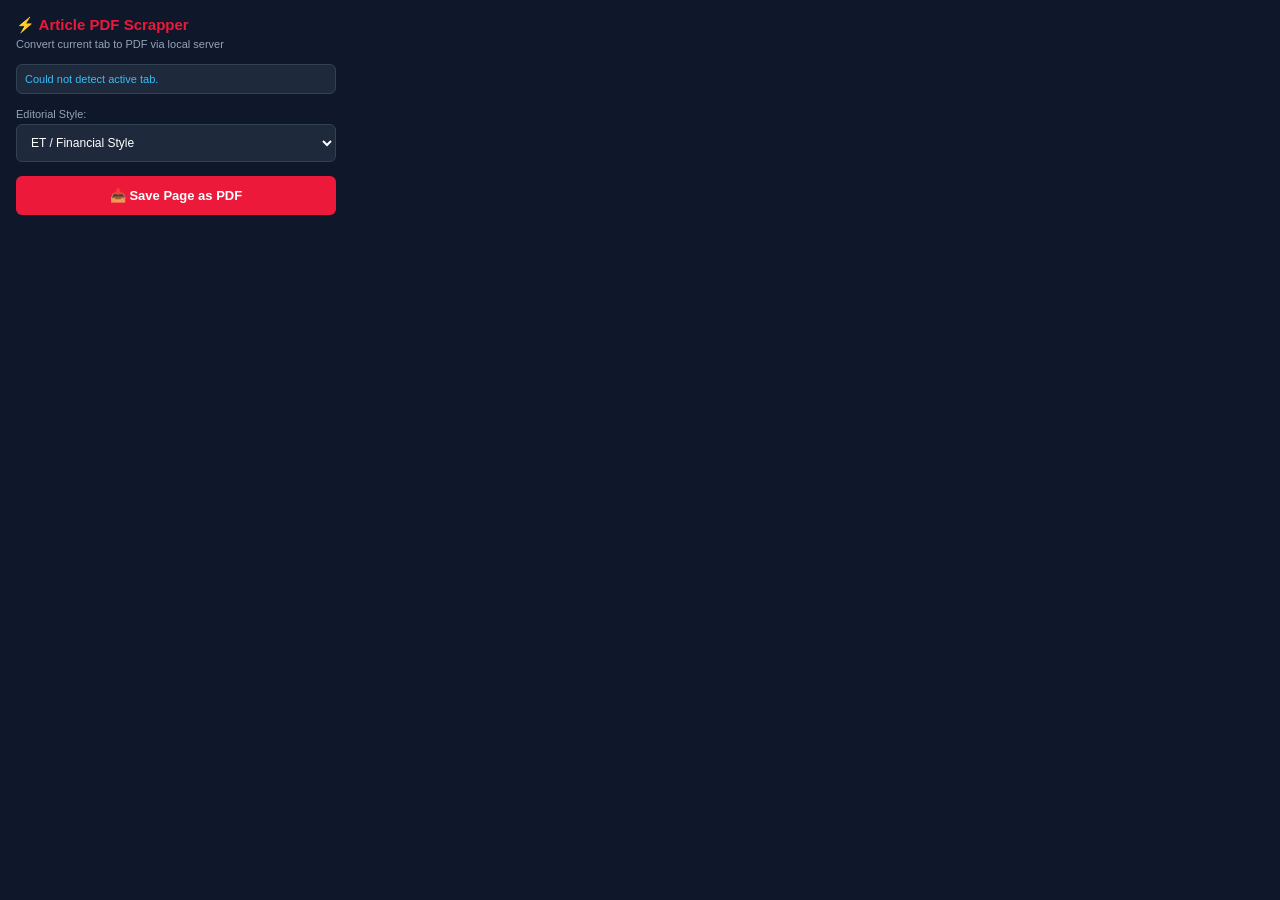
<file: extension/popup.html>
<!DOCTYPE html>
<html lang="en">
<head>
    <meta charset="UTF-8">
    <title>Article PDF Scrapper</title>
    <style>
        body {
            width: 320px;
            font-family: 'Segoe UI', Tahoma, Geneva, Verdana, sans-serif;
            background: #0f172a;
            color: #f8fafc;
            margin: 0;
            padding: 16px;
        }

        h2 {
            font-size: 15px;
            margin: 0 0 4px 0;
            color: #ed193b;
        }

        p {
            font-size: 11px;
            color: #94a3b8;
            margin: 0 0 14px 0;
        }

        .url-box {
            background: #1e293b;
            border: 1px solid #334155;
            border-radius: 6px;
            padding: 8px;
            font-size: 11px;
            color: #38bdf8;
            word-break: break-all;
            margin-bottom: 14px;
            max-height: 50px;
            overflow-y: auto;
        }

        select {
            width: 100%;
            padding: 10px;
            background: #1e293b;
            border: 1px solid #334155;
            color: #fff;
            border-radius: 6px;
            font-size: 12px;
            margin-bottom: 14px;
            outline: none;
        }

        button {
            width: 100%;
            padding: 12px;
            background: #ed193b;
            border: none;
            color: #fff;
            font-weight: bold;
            font-size: 13px;
            border-radius: 6px;
            cursor: pointer;
            transition: opacity 0.2s;
        }

        button:hover {
            opacity: 0.9;
        }

        .status {
            margin-top: 12px;
            font-size: 12px;
            text-align: center;
            display: none;
        }

        .status.success { color: #10b981; }
        .status.error { color: #ef4444; }
        .status.loading { color: #38bdf8; }
    </style>
</head>
<body>
    <h2>⚡ Article PDF Scrapper</h2>
    <p>Convert current tab to PDF via local server</p>

    <div class="url-box" id="tabUrl">Detecting active page...</div>

    <label style="font-size: 11px; color: #94a3b8; display: block; margin-bottom: 4px;">Editorial Style:</label>
    <select id="templateSelect">
        <option value="economic">ET / Financial Style</option>
        <option value="newspaper">Times Classic Style</option>
        <option value="minimal">Modern Minimalist</option>
        <option value="dark">Executive Dark Mode</option>
    </select>

    <button id="btnConvert">📥 Save Page as PDF</button>

    <div class="status" id="statusMsg"></div>

    <script src="popup.js"></script>
</body>
</html>
</file>
